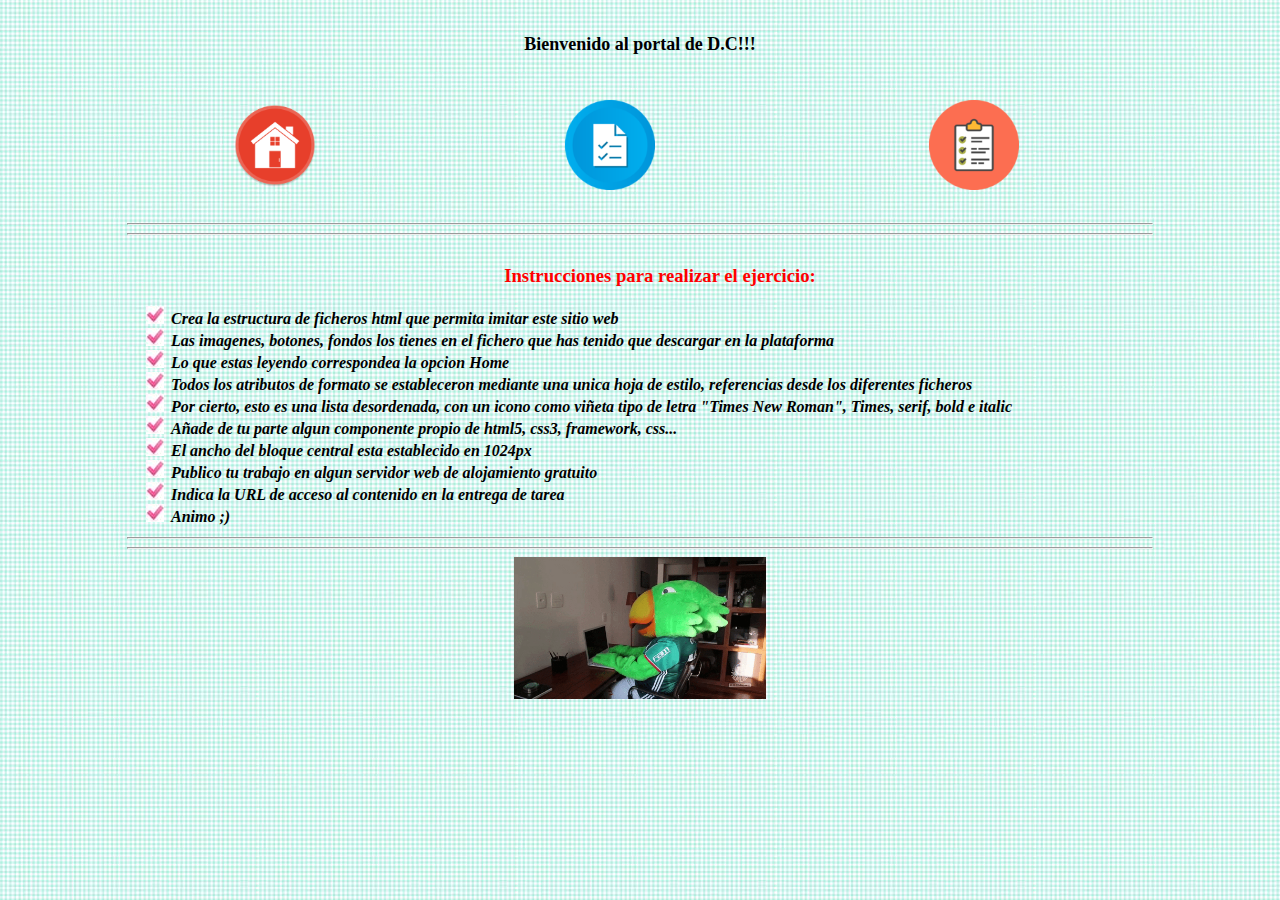
<file: index.html>
<!DOCTYPE html>
<html>

<head>
  <meta http-equiv="content-type" content="text/html" ;>
  <meta charset="UTF-8">
  <meta name="description" content="index.html">
  <meta name="keywords" content="HTML">
  <meta name="author" content="Daniel Caballero Rivera">
  <meta name="viewport" content="width=device-width, initial-scale=1.0">
  <title>index</title>
  <link rel="stylesheet" href="herramientas/mi_css.css">
</head>

<body>
  <div class="center">
    <table class="Princ">
      <tbody>
        <tr>
          <th colspan="3" class="Bienv">Bienvenido al portal de D.C!!!</th>
        </tr>
        <tr>
          <th class="menu"><a title="enlace a menu" href="index.html"> <img src="herramientas/casa.png" style="width: 90px; height: 90px;"></a><br>
          </th>
          <th class="form"><a title="enlace a menu" href="herramientas/formulario.html"> <img src="herramientas/formulario.png" style="width: 90px; height: 90px;"></a>
          </th>
          <th class="ofer"><a title="enlace a menu" href="herramientas/oferta.html"> <img src="herramientas/oferta.png" style="width: 90px; height: 90px;"><br>
            </a> </th>
        </tr>
      </tbody>
    </table>
    <hr>
    <hr>
    <table class="instrucc">
      <tbody>
        <tr>
          <th>
            <ul id="ok">
              <h3 class="letras"> Instrucciones para realizar el ejercicio: </h3>
              <li>Crea la estructura de ficheros html que permita imitar este
                sitio web</li>
              <li>Las imagenes, botones, fondos los tienes en el fichero que
                has tenido que descargar en la plataforma</li>
              <li>Lo que estas leyendo correspondea la opcion Home</li>
              <li>Todos los atributos de formato se estableceron mediante una
                unica hoja de estilo, referencias desde los diferentes
                ficheros</li>
              <li>Por cierto, esto es una lista desordenada, con un icono como
                viñeta tipo de letra "Times New Roman", Times, serif, bold e
                italic</li>
              <li>Añade de tu parte algun componente propio de html5, css3,
                framework, css...</li>
              <li>El ancho del bloque central esta establecido en 1024px</li>
              <li>Publico tu trabajo en algun servidor web de alojamiento
                gratuito</li>
              <li>Indica la URL de acceso al contenido en la entrega de tarea</li>
              <li>Animo ;)</li>
            </ul>
          </th>
        </tr>
      </tbody>
    </table>
    <hr>
    <hr>
    <img src="herramientas/paj.gif" style="width: 20%; height: 40%;">
  </div>
</body>

</html>
</file>
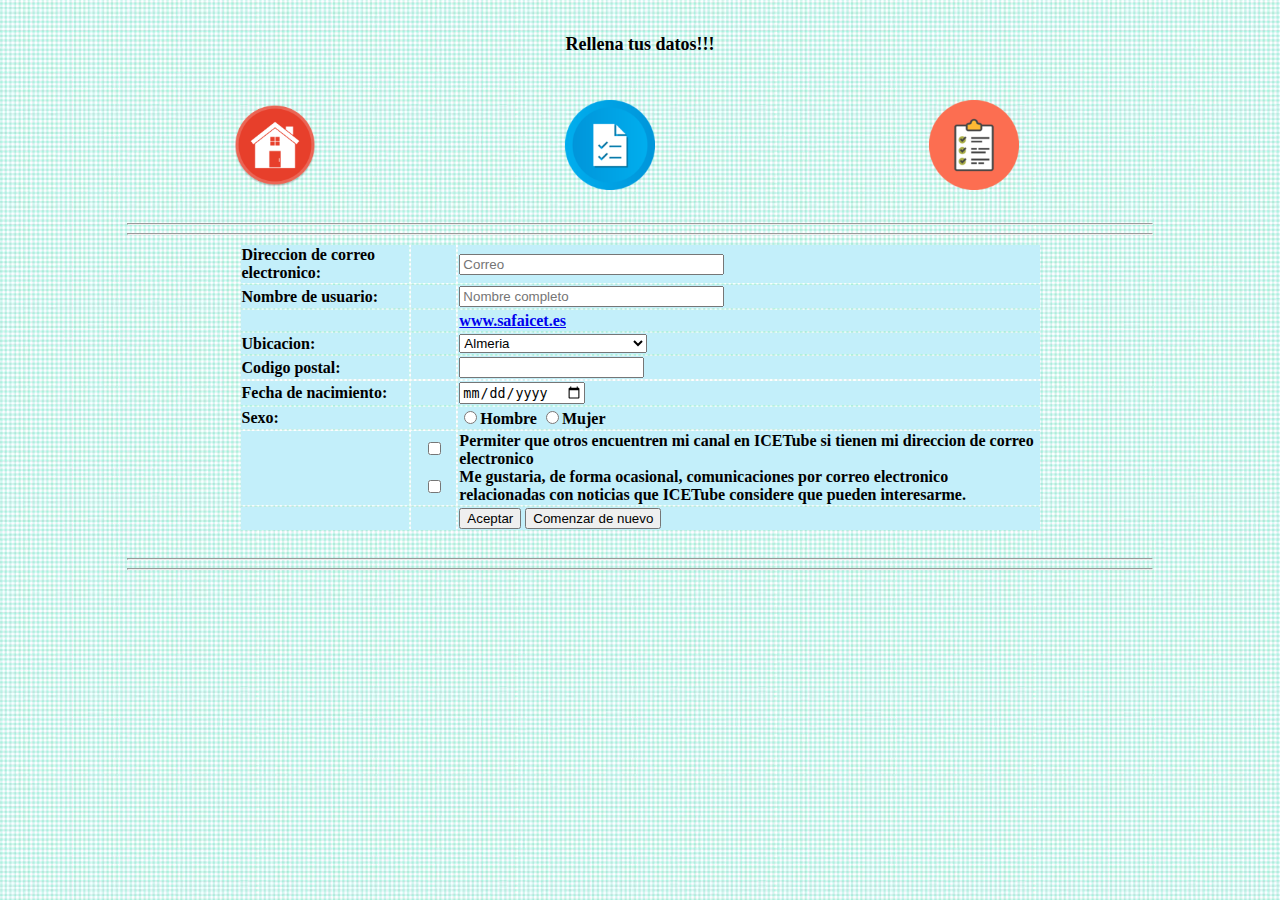
<file: herramientas/formulario.html>
<!DOCTYPE html>
<html>

<head>
  <meta http-equiv="content-type" content="text/html; charset=windows-1252">
  <meta name="description" content="Tarea_final_formulario.html">
  <meta name="keywords" content="HTML">
  <meta name="author" content="Daniel Caballero Rivera">
  <meta name="viewport" content="width=device-width, initial-scale=1.0">
  <title>Formulario</title>
  <link rel="stylesheet" href="mi_css.css" type="text/css">
</head>

<body>
  <div class="centrado">
    <form>
      <table class="Princ">
        <tbody>
          <tr>
            <th colspan="3" class="Bienv"> <b>Rellena tus datos!!!</b></th>
          </tr>
          <tr>
            <th class="menu"><a title="enlace a menu" href="../index.html"> <img src="casa.png" class="botones"></a><br>
            </th>
            <th class="form"><a title="enlace a menu" href="formulario.html">
                <img src="formulario.png" class="botones"></a>
            </th>
            <th class="ofer"><a title="enlace a menu" href="oferta.html"> <img src="oferta.png" class="botones"><br>
              </a> </th>
          </tr>
        </tbody>
      </table>
      <hr>
      <hr>
      <table class="c6" border="0">
        <tbody class="fondoAz">
          <tr>
            <th class="left">Direccion de correo <br>
              electronico:</th>
            <th><br>
            </th>
            <th class="left"> <input name="nombre" placeholder="Correo" size="30" type="email"> </th>
          </tr>
          <tr>
            <th class="left">Nombre de usuario:</th>
            <th><br>
            </th>
            <th class="left"><input name="nombre" placeholder="Nombre completo" size="30" type="text"></th>
          </tr>
          <tr>
            <th style="height: 19.2px;"><br>
            </th>
            <th><br>
            </th>
            <th class="left"><a href="https://malaga.safa.edu/">www.safaicet.es</a></th>
          </tr>
          <tr>
            <th class="left">Ubicacion:</th>
            <th><br>
            </th>
            <th class="left">
              <select name="desplegable">
                <optgroup label="Almeria">
                  <option value="a1">Almeria</option>
                  <option value="a2">Roquetas</option>
                  <option value="a3">Adra</option>
                  <option value="a4">Alcolea</option>
                  <option value="a5">Bacares</option>
                  <option value="a6">Carboneras</option>
                  <option value="a8">Chercos</option>
                  <option value="a9">El Ejido</option>
                  <option value="a10">Macael</option>
                  <option value="a11">Partaloa</option>
                  <option value="a12">Sorbas</option>
                  <option value="a13">Turrillas</option>
                </optgroup>
                <optgroup label="Cadiz">
                  <option value="c1">Alcala de los gazules</option>
                  <option value="c2">Cadiz</option>
                  <option value="c3">Chiclana de la Frontera</option>
                  <option value="c4">El Puerto De Santa Maria</option>
                  <option value="c5">Jerez De la Frontera</option>
                  <option value="c6">Las Lomas</option>
                  <option value="c7">Barbate</option>
                  <option value="c8">Olvera</option>
                  <option value="c9">Prado del Rey</option>
                  <option value="c10">Rota</option>
                  <option value="c12">San Roque</option>
                  <option value="c13">Tarifa</option>
                </optgroup>
                <optgroup label="Cordoba">
                  <option value="co1">Baena</option>
                  <option value="co2">Bujalance</option>
                  <option value="co3">Cordoba</option>
                  <option value="co4">Espejo</option>
                  <option value="co5">El Guijo</option>
                  <option value="co6">Montoro</option>
                  <option value="co7">Obejo</option>
                  <option value="co8">Pedroche</option>
                  <option value="co9">Posadas</option>
                  <option value="co10">La Rambla</option>
                  <option value="co11">La Victoria</option>
                  <option value="co12">Villaharta</option>
                  <option value="co13">Zuheros</option>
                </optgroup>
                <optgroup label="Granada">
                  <option value="g1">Atarfe</option>
                  <option value="g2">Almu�ecar</option>
                  <option value="g3">Motril</option>
                  <option value="g4">Granada</option>
                  <option value="g5">Marcena</option>
                  <option value="g6">Las Gabias</option>
                  <option value="g7">Guadix</option>
                  <option value="g8">Orgiva</option>
                  <option value="g9">Pulianas</option>
                  <option value="g10">Iznalloz</option>
                  <option value="g11">Gualchos</option>
                  <option value="g12">Caniles</option>
                  <option value="g13">Lanteira</option>
                </optgroup>
                <optgroup label="Huelva">
                  <option value="h1">Aljarque</option>
                  <option value="h2">Alosno</option>
                  <option value="h3">Berrocal</option>
                  <option value="h4">Cartaya</option>
                  <option value="h5">Encinasola</option>
                  <option value="h6">Galaroza</option>
                  <option value="h7">Hinojos</option>
                  <option value="h8">Jabugo</option>
                  <option value="h9">Paymogo</option>
                  <option value="h10">Santa Olalla del Cala</option>
                  <option value="h11">Trigueros</option>
                  <option value="h12">Villablanca</option>
                  <option value="h13">Zufre</option>
                </optgroup>
                <optgroup label="Jaen">
                  <option value="j1">Alcala la Real</option>
                  <option value="j2">Andujar</option>
                  <option value="j3">Baeza</option>
                  <option value="j4">Mancha Real</option>
                  <option value="j5">Sabiote</option>
                  <option value="j6">Rus</option>
                  <option value="j7">Castellar</option>
                  <option value="j8">Jamilena</option>
                  <option value="j9">Fuensanta de martos</option>
                  <option value="j10">Linares</option>
                  <option value="j11">Ubeda</option>
                  <option value="j12">Villacarrillo</option>
                  <option value="j13">Villanueva del Arzobispo</option>
                </optgroup>
                <optgroup label="Malaga">
                  <option value="m1">Antequera</option>
                  <option value="m2">Arriate</option>
                  <option value="m3">Campillos</option>
                  <option value="m4">Carratraca</option>
                  <option value="m5">Colmenar</option>
                  <option value="m6">Guaro</option>
                  <option value="m7">Monda</option>
                  <option value="m8">Malaga</option>
                  <option value="m9">Nerja</option>
                  <option value="m10">Teba</option>
                  <option value="m11">Torrox</option>
                  <option value="m12">Villanueva del Rosario</option>
                  <option value="m13">Yunquera</option>
                </optgroup>
                <optgroup label="Sevilla">
                  <option value="s1">Aguadulce</option>
                  <option value="s2">Badolatosa</option>
                  <option value="s3">Bormujos</option>
                  <option value="s4">Brenes</option>
                  <option value="s5">Coripe</option>
                  <option value="s6">Sevilla</option>
                  <option value="s7">Guillena</option>
                  <option value="s8">Dos Hermanos</option>
                  <option value="s9">Herrera</option>
                  <option value="s10">Gelves</option>
                  <option value="s11">Marinaleda</option>
                  <option value="s12">Don Rodrigo</option>
                </optgroup>
              </select>
            </th>
          </tr>
          <tr>
            <th id="cp">Codigo postal:</th>
            <th id="xx"><br>
            </th>
            <th id="cp2"><input type="range, min=1000, max=50999">
              <br>
            </th>
          </tr>
          <tr>
            <th class="left">Fecha de nacimiento:</th>
            <th><br>
            </th>
            <th class="left"><input name="fecha_nac" type="date"><br>
            </th>
          </tr>
          <tr>
            <th class="left">Sexo:</th>
            <th><br>
            </th>
            <th class="left"><input name="sexo" value="" type="radio">Hombre
              <input name="sexo" value="" type="radio">Mujer</th>
          </tr>
          <tr>
            <th><br>
            </th>
            <th> <input name="" value="2" type="checkbox"> <br>
              <br>
              <input name="" value="3" type="checkbox"></th>
            <th class="left">Permiter que otros encuentren mi
              canal en ICETube si tienen mi direccion de correo electronico<br>
              Me gustaria, de forma ocasional, comunicaciones por correo
              electronico <br>
              relacionadas con noticias que ICETube considere que pueden
              interesarme. </th>
          </tr>
          <tr>
            <th><br>
            </th>
            <th><br>
            </th>
            <th class="left"> <input value="Aceptar" type="submit">
              <input value="Comenzar de nuevo" type="reset"> </th>
          </tr>
        </tbody>
      </table>
    </form>
  </div>
  <br>
  <hr>
  <hr>
</body>

</html>
</file>
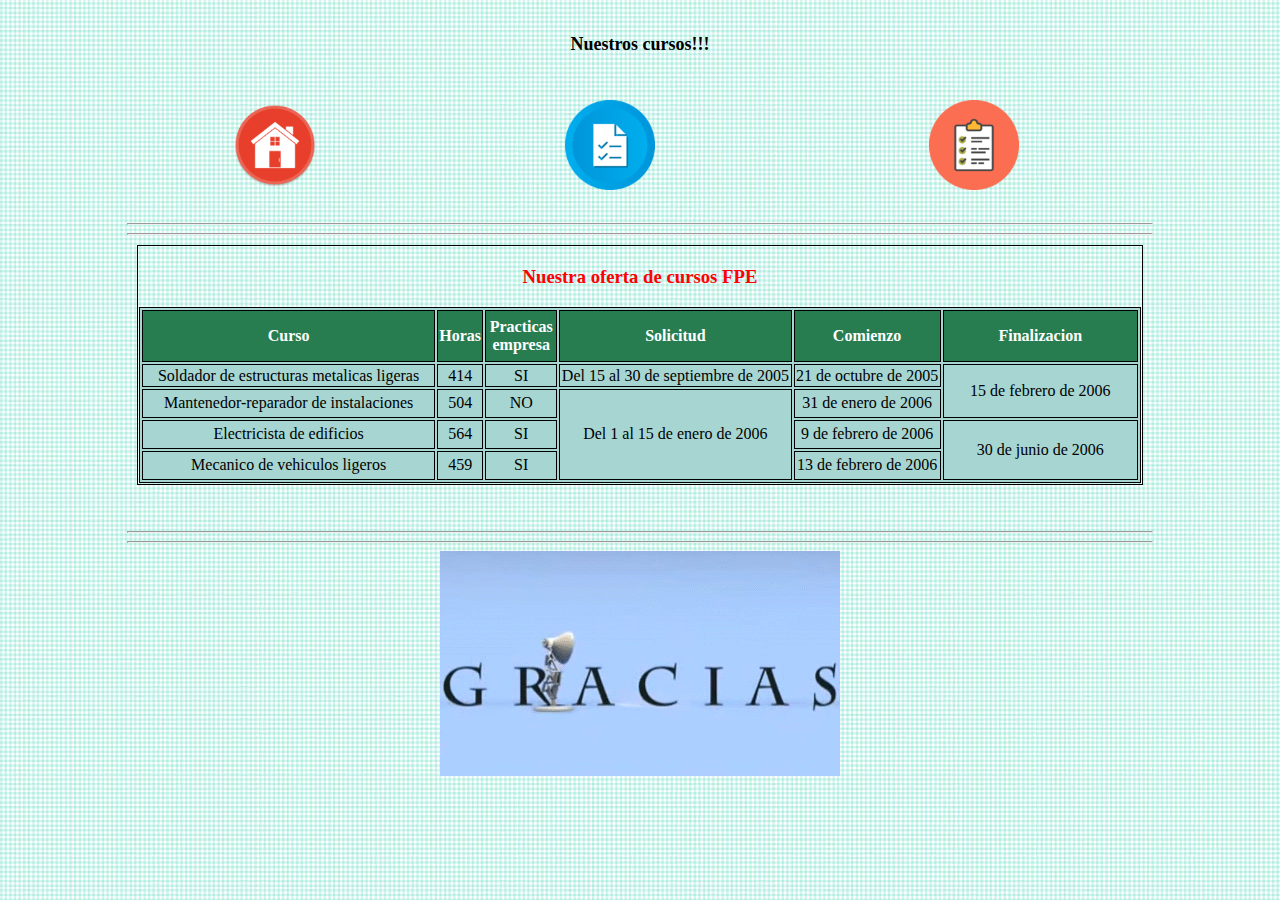
<file: herramientas/Oferta.html>
<!DOCTYPE html>
<html>

<head>
  <meta http-equiv="content-type" content="text/html; charset=windows-1252">
  <meta name="description" content="oferta cursos html">
  <meta name="keywords" content="HTML">
  <meta name="author" content="Daniel Caballero Rivera">
  <meta name="viewport" content="width=device-width, initial-scale=1.0">
  <title>Oferta cursos.html</title>
  <link rel="stylesheet" href="mi_css.css" type="text/css">
</head>

<body>
  <div class="center">
    <table class="Princ">
      <tbody>
        <tr>
          <th colspan="3" class="Bienv">Nuestros cursos!!!</th>
        </tr>
        <tr>
          <th class="menu"><a title="enlace a menu" href="../index.html"> <img src="casa.png" class="botones"></a><br>
          </th>
          <th class="form"><a title="enlace a menu" href="formulario.html"> <img src="formulario.png" class="botones"></a>
          </th>
          <th class="ofer"><a title="enlace a menu" href="oferta.html"> <img src="oferta.png" class="botones"><br>
            </a> </th>
        </tr>
      </tbody>
    </table>
    <hr>
    <hr>
    <table class="of">
      <tbody>
        <tr>
          <td>
            <div align="center">
              <h3 class="letras"> Nuestra oferta de cursos FPE </h3>
              <table class="oferta">
                <tbody>
                  <tr>
                    <th class="ver">Curso</th>
                    <th class="ver">Horas</th>
                    <th class="pract">Practicas <br>
                      empresa</th>
                    <th class="ver">Solicitud</th>
                    <th class="ver">Comienzo</th>
                    <th class="fina">Finalizacion</th>
                  </tr>
                  <tr>
                    <td class="sold">Soldador de estructuras metalicas
                      ligeras</td>
                    <td>414 </td>
                    <td> SI </td>
                    <td class="15">Del 15 al 30 de septiembre de 2005</td>
                    <td class="21">21 de octubre de 2005</td>
                    <td rowspan="2">15 de febrero de 2006 </td>
                  </tr>
                  <tr>
                    <td>Mantenedor-reparador de instalaciones<br>
                    </td>
                    <td>504 </td>
                    <td>NO </td>
                    <td rowspan="3"> Del 1 al 15 de enero de 2006 </td>
                    <td>31 de enero de 2006<br>
                    </td>
                  </tr>
                  <tr>
                    <td>Electricista de edificios </td>
                    <td>564 </td>
                    <td>SI </td>
                    <td>9 de febrero de 2006<br>
                    </td>
                    <td rowspan="2"> 30 de junio de 2006 </td>
                  </tr>
                  <tr>
                    <td>Mecanico de vehiculos ligeros </td>
                    <td>459 </td>
                    <td>SI </td>
                    <td>13 de febrero de 2006<br>
                    </td>
                  </tr>
                </tbody>
              </table>
            </div>
  </div>
  </td>
  </tr>
  </tbody>
  </table>
  <br>
  <br>
  <hr>
  <hr>

  <img src="gracias.gif" id="paj">

  </table>

</html>
</file>
<file: herramientas/mi_css.css>
body {
  background-image: url('fons.png');
  text-align: center;
  font-family: "Times New Roman", Times, serif;
}

div.center {
  margin-left: auto;
  margin-right: auto;
}

table.Princ {
  margin: 0 auto;
  text-align: center;
  height: 207px;
  width: 1024px;
}

table.c6{
  margin: auto;
  width: 803px;
}

img.botones
{
  width: 90px;
  height: 90px;
}

img.paj{
  width: 20%;
  height: 30%;
}

table.of{
  margin: 0 auto;
  text-align: center;
}

table.oferta {
  width: 1002px;
  height: 176px;
  background-color: #A6D5D2;
  border: solid 1px black;
}

th.Bienv {
  height: 67.2833px;
  font-size: large;
}

th.menu {
  height: 130px;
  width: 288.033px;
}

th.formu {
  height: 130px;
  width: 355.95px;
}

th.ofer {
  height: 130px;
  width: 349.017px;
}

th.pract {
  width: 68.0167px;
  background-color: #277D50;
  color: white;
  border: solid 1px black;
}

th.fina {
  width: 191.433px;
  background-color: #277D50;
  color: white;
  border: solid 1px black;
}

#cp{
  text-align: left;
  width: 166.833px;
}

#cp2{
  width: 579.217px;
  text-align: left;
}

#xx{
  width: 43.0833px;
}

td {
  text-align: center;
  border: solid 1px black;
}

td.sold {
  text-align: center;
  height: 18.2px;
  width: 289.183px;
  border: solid 1px black;
}

td.15 {
  width: 241.183px;
  border: solid 1px black;
}

td.21 {
  width: 151.017px;
  border: solid 1px black;
}

th.ver {
  background-color: #277D50;
  color: white;
  border: solid 1px black;
}

th.left{
  text-align: left;
}

table.instrucc {
  margin-left: auto;
  margin-right: auto;
  text-align: left;
  width: 1024px;
}

hr
{
  margin-left: auto;
  margin-right: auto;
  text-align: left;
  width: 1024px;
  color: #22a826;
}

li {
  font-family: "Times New Roman", Times, serif;
  font-style: italic;
}

div.centrado {
  align: center;
}

.fondoAz {
  background-color: #c3effa;
}

.letras {
  color: red;
  text-align: center;
}

#ok {
  margin: 0 auto;
  list-style-image: url('ok.jpg');
}
</file>
